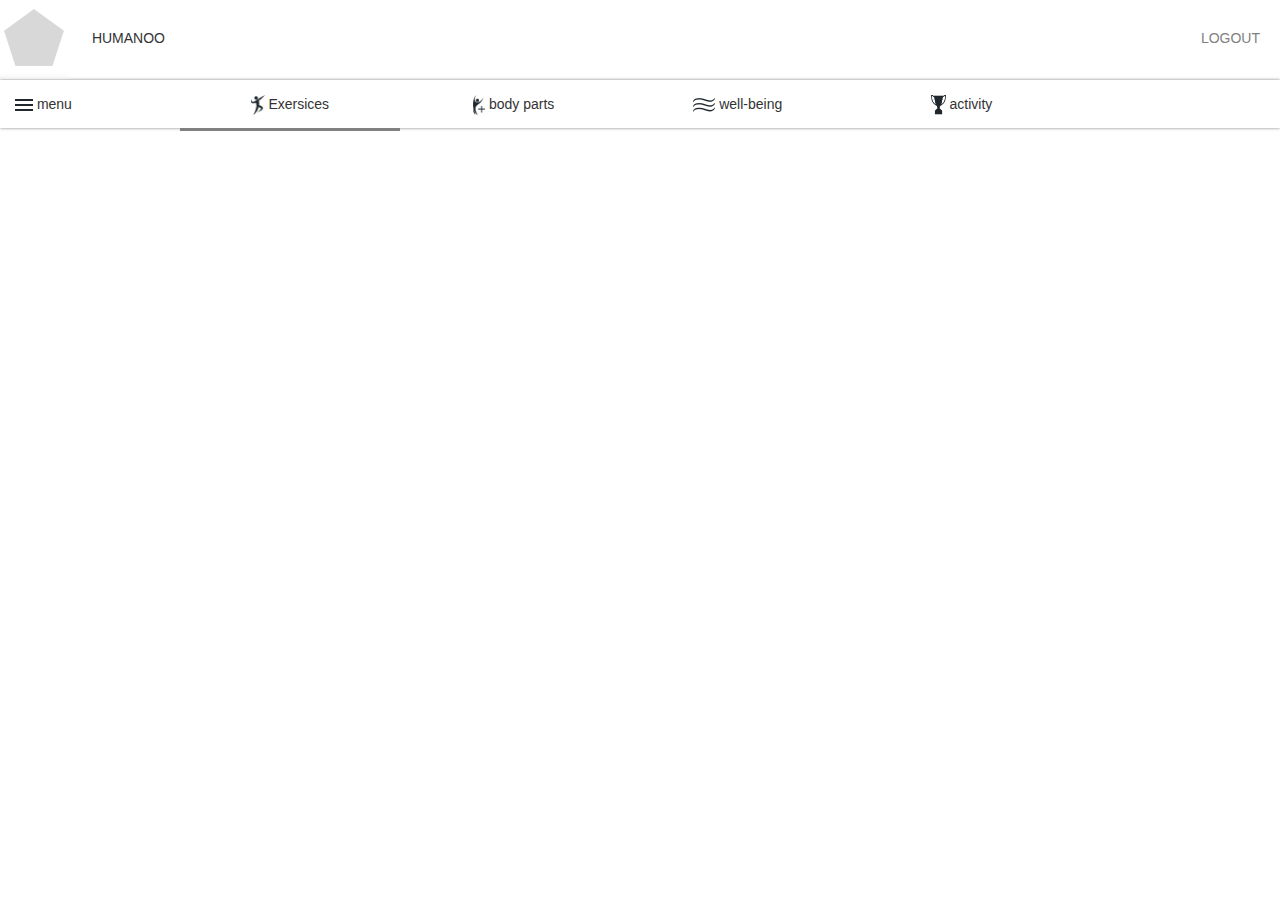
<file: index.html>
<!DOCTYPE HTML>
<html>
  <head>
    <title>Humanoo</title>
    <link rel="stylesheet" type="text/css" href="assets/vendors/bootstrap/css/bootstrap.min.css">
    <link rel="stylesheet" type="text/css" href="assets/vendors/bootstrap/css/bootstrap-theme.min.css">
    <link rel="stylesheet" type="text/css" href="css/main.min.css">
    <link href='https://fonts.googleapis.com/css?family=Raleway' rel='stylesheet' type='text/css'>
  </head>
  <body>
    <div class="container-fluid">
      <div class="row top-container">
        <img src="assets/images/logo.png"/>
        <div class="companyName"> HUMANOO </div>
        <a class=" logoutLink pull-right center" href="#">LOGOUT</a>
      </div>
      <div class="row menu">
        <div class="menuBtn col-md-1">
          <img src="assets/images/menu.png"/>
          menu
        </div>
        <div class="menuNav">
          <div data-page="exersices.html" class="menuItem active">
            <img src="assets/images/body.png"/>
            Exersices
          </div>
          <div data-page="bodyParts.html" class="menuItem">
            <img src="assets/images/physical.png"/>
            body parts
          </div>
          <div data-page="wellBeing.html" class="menuItem">
            <img class="wellBeingIcon" src="assets/images/wellbeing.png"/>
            well-being
          </div>
          <div data-page="activity.html" class="menuItem">
            <img src="assets/images/scores.png"/>
            activity
          </div>
        </div>
      </div>
      <div id="mainContent" class="row">
      </div>
    </div>
    <script src="assets/vendors/jquery/jquery-1.12.2.min.js"></script>
    <script src="assets/vendors/jquery/jquery-ui.min.js"></script>
    <script src="assets/vendors/bootstrap/js/bootstrap.min.js"></script>
    <script src="js/main.min.js"></script>
  </body>
</html>
</file>
<file: css/main.min.css>
a,a:hover{text-decoration:none}.bodyParts .messageDesc,.buttons{position:absolute;bottom:10px;right:10px}.exerciseHeader,.exerciseImage,.header,.menuItem{text-align:center}body{margin:0}a{color:gray}a:hover{color:#000}.logoutLink{margin-right:20px}.top-container{height:80px;line-height:77px}.menu,.menuNav{line-height:48px}.companyName{display:inline-block;margin-left:20px;font-size:14px}.menu{height:48px;box-shadow:0 0 3px rgba(0,0,0,.5)}.exerciseImage,.exerciseItem{box-shadow:0 0 7px rgba(0,0,0,.5)}.menuNav{width:920px;margin:auto}.menuItem{width:220px;display:inline-block;cursor:pointer}.menuItem.active,.menuItem:hover{border-bottom:3px solid gray}.menuItem img{height:20px}#mainContent{width:920px;margin:auto;background-image:url(../assets/images/bg.png);//height:100vh}.exerciseItem{width:250px;height:250px;margin:20px auto 10px;background:#fff;opacity:.9}.exerciseHeader{padding-top:10px;font-size:16px;color:gray}.exerciseImage{height:170px;margin-top:10px;margin-left:-28px}.bodyFormContainer,.bodyImageContainer,.bodyPartItem,.messageItem,.progressContainer,.topMessage{box-shadow:0 0 20px rgba(0,0,0,.5)}.messageDesc{margin-left:10px;margin-right:10px;margin-top:10px;font-size:11px}.bodySelectionContainer{margin-top:10px;margin-bottom:10px}.bodyImageContainer{text-align:center;background:#fff}.bodyImage{margin:10px}.bodyFormContainer{background:#fff;height:464px}.selectedBodyPart{display:none;height:100%}.bodyPartItem{height:250px;background:#fff;margin-top:5px;margin-bottom:5px}img.map,map area{outline:0}.buttons{color:#000}.wellBeing{margin:auto}.topMessage{background:#fff;margin-top:50px;margin-bottom:20px}.messageText{margin:15px}.messageItem{background:#fff;margin-bottom:15px}.messageItem .progressContainer{width:110%}.header{font-size:24px;padding:5px;border-bottom:solid #444 1px;margin-bottom:7px;color:#444;font-family:Raleway,sans-serif}.content{margin:7px}.wellBeingIcon{height:14px!important}.progressContainer{padding:20px;margin-left:-5%;margin-right:-5%;background:#8b0000;margin-bottom:0}.progress{margin-bottom:0;height:3px;background-image:none;background-color:#843534;-webkit-box-shadow:none;box-shadow:none}.progress-bar-white{background-color:#fff;background-image:none}
</file>
